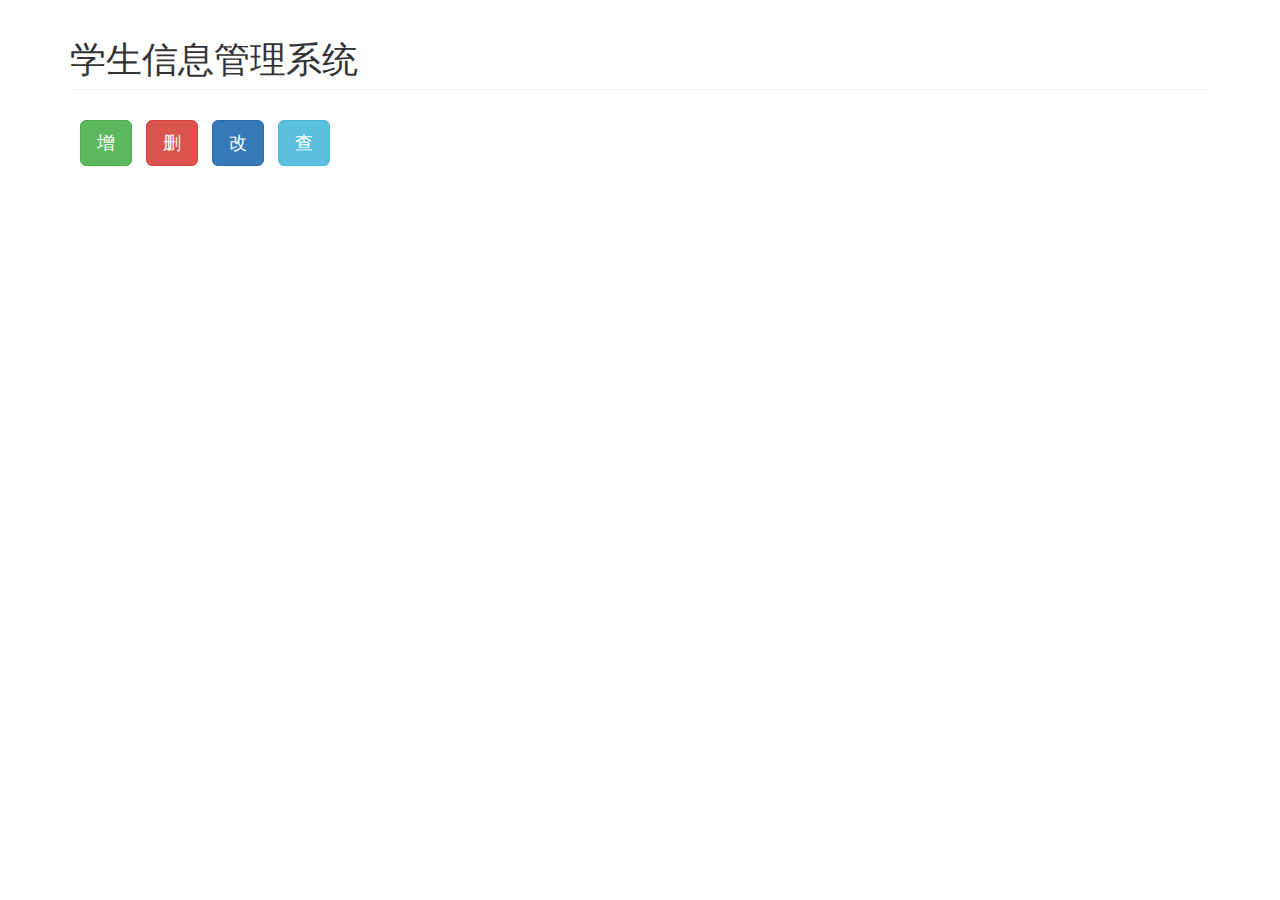
<file: F1/index.html>
<!DOCTYPE html>
<html lang="en">
<head>
  <meta charset="UTF-8">
  <title>学生信息管理系统</title>
  <!-- 包含头部信息用于适应不同设备 -->
  <meta name="viewport" content="width=device-width, initial-scale=1">
  <!-- 包含 bootstrap 样式表 -->
  <link rel="stylesheet" href="bs/css/bootstrap.min.css">
  <!-- 外部引用css样式 -->
  <link href="style2.css" rel="stylesheet" type="text/css">
  <script src="bs/js/jquery.min.js"></script>
  <script src="bs/js/bootstrap.js"></script>
</head>

<body>
  <div class="container">
    <h1 class="page-header">学生信息管理系统</h1>
      <a href="./add.html" class="btn btn-success btn-lg">增</a>
      <a href="./delete.html" class="btn btn-danger btn-lg">删</a>
      <a href="./modify.html" class="btn btn-primary btn-lg">改</a>
      <a href="./query.html" class="btn btn-info btn-lg">查</a>
  </div>
</body>
</file>
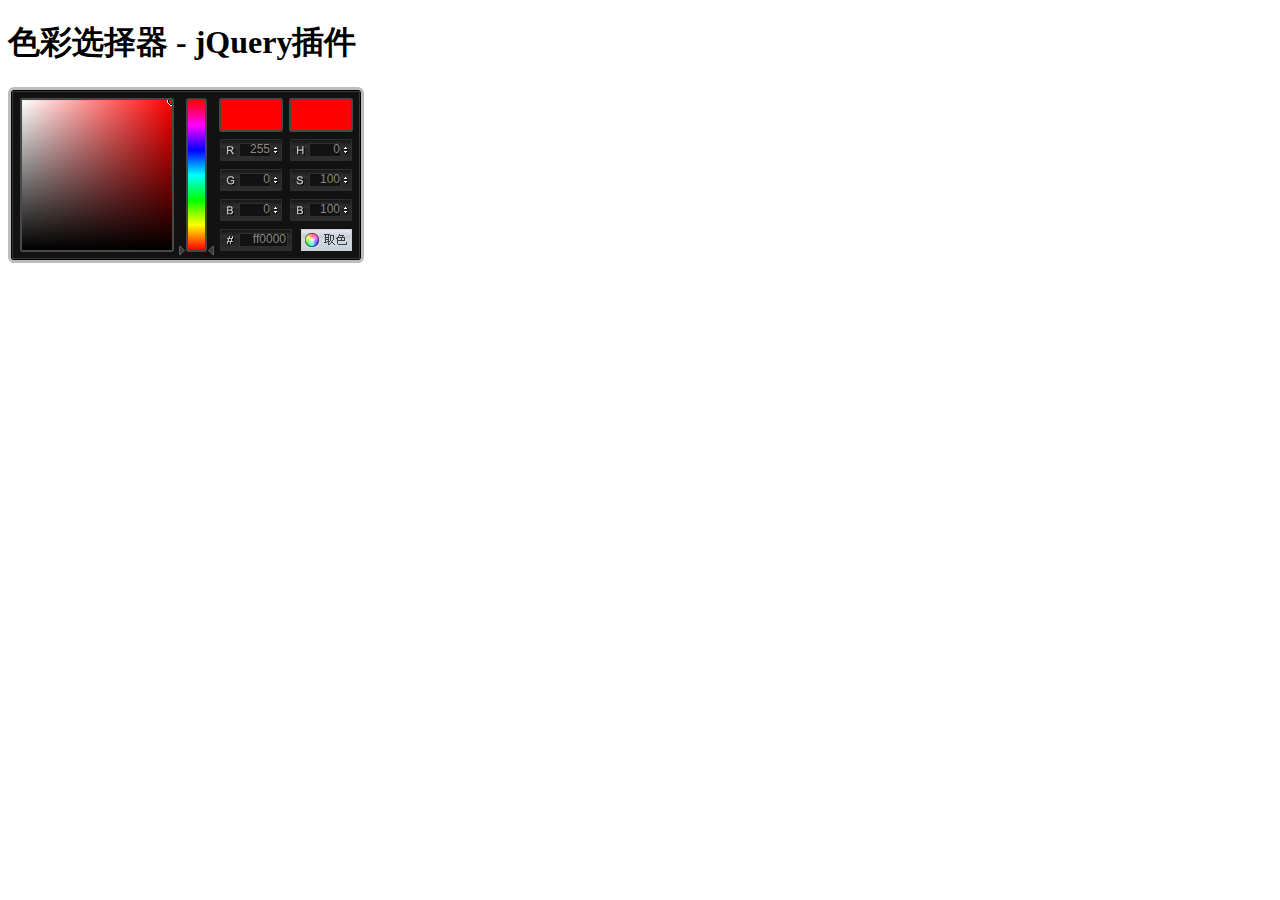
<file: F3/index.html>
<!DOCTYPE html>
<html>
<head>
<meta http-equiv="Content-Type" content="text/html; charset=utf-8" />
<title>色彩选择器</title>

<link rel="stylesheet" href="colorpicker.css" type="text/css" />
<script type="text/javascript" src="jquery-1.4.2.min.js"></script>
<script type="text/javascript" src="colorpicker.js"></script>
<script type="text/javascript">
$(function(){
	$('#colorpickerHolder').ColorPicker({flat: true});
});
</script>
</head>
<body>
    <div class="pagedemo">
        <h1>色彩选择器 - jQuery插件</h1>
        <div class="tabsContent">
            <div class="tab">
                <p id="colorpickerHolder"></p>
            </div>
        </div>
    </div>
</body>
</html>
</file>
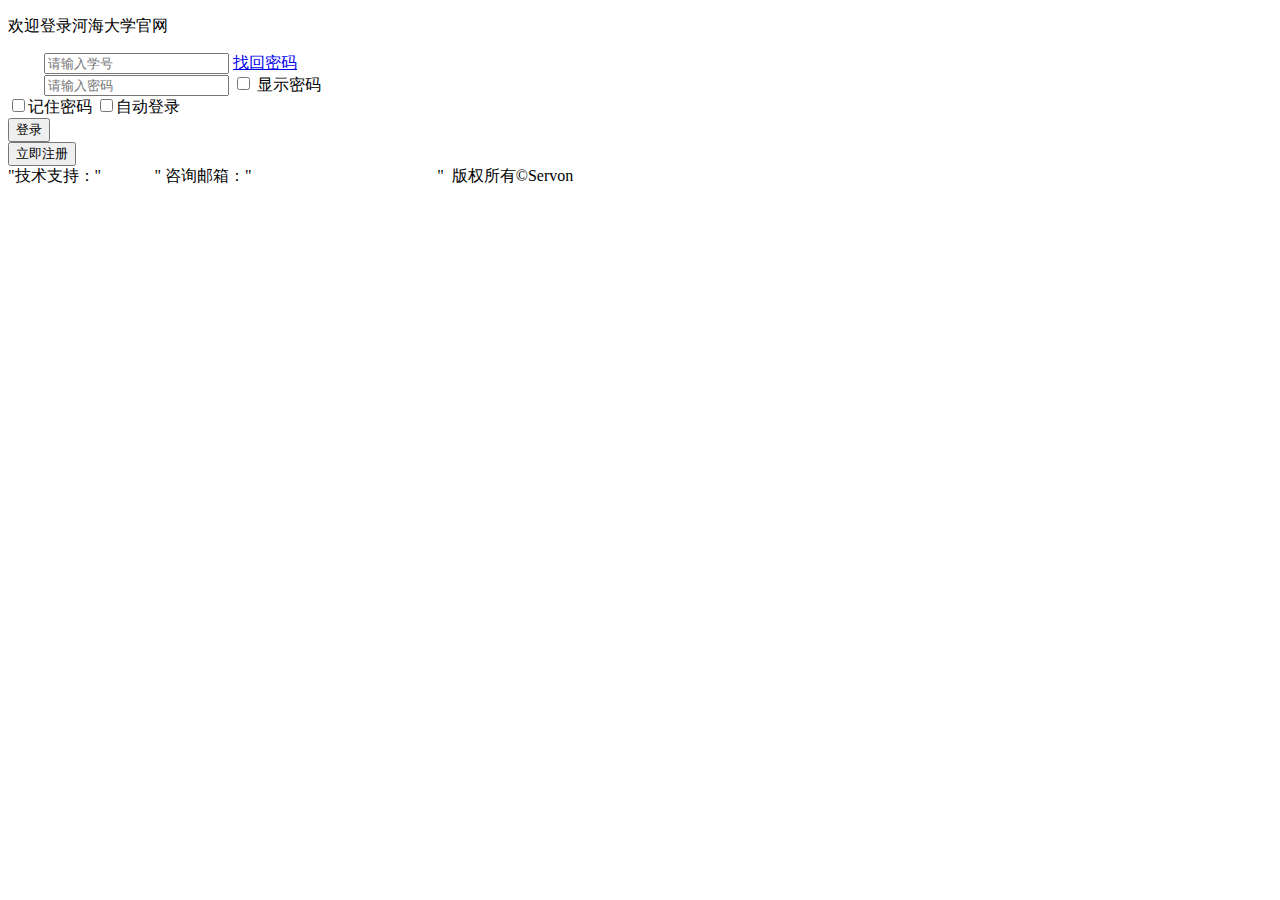
<file: F0/login.html>
<!DOCTYPE html>
<html lang="en">
<head>
	<meta charset="UTF-8">
	<meta name="author" content="Servon https://github.com/Servon-Lee/web_tasks">
	<meta http-equiv="Content-Type" content="text/html; charset=utf-8">
	<meta name="keyword" content="河海大学,全国重点大学,学生,登陆界面">
	<meta name="description" content="一所有百年办学历史，以水利为特色，工科为主，多学科协调发展的教育部直属，教育部、水利部、国家海洋局与江苏省人民政府共建的全国重点大学————河海大学的学生登陆界面！">
	<!-- 外部引用css样式 -->
	<link href="E:\web_tasks\F0\style.css" rel="stylesheet" type="text/css">
	<!-- 外部引用js样式 -->
	<script type="text/javascript" src="E:\web_tasks\F0\outer.js"></script>
	<title>欢迎登录河海大学官网</title>

</head>

<body id="background">
	<div id="content">
		
		<!-- -------------------- 欢迎界面 ------------------- -->
		<div id="welcome">
			<p>欢迎登录河海大学官网</p>
		</div>
		
		<!-- -------------------- 登录界面 ------------------- -->
		<div id="block">
		<!-- 登录表单，使用post方法提交，此处用河海大学官网代替服务器端 -->
			<form name="loginForm" id="loginForm" method="post" action="http://www.hhu.edu.cn/">
				<div class="item">
					<label for="username" style="background-image: url(E://web_tasks//F0//pic//icon_user.png); background-repeat: no-repeat; color: #fff">____</label>
					<input type="text" name="username" id="username" placeholder="请输入学号">
					<span class="space"></span>
					<a href="forget.html" id="findpwd">找回密码</a></br>
				</div>

				<div class="item">
					<label for="username" style="background-image: url(E://web_tasks//F0//pic//icon_pw.png); background-repeat: no-repeat; color: #fff">____</label>
					<input type="password" name="password" id="password" placeholder="请输入密码">
					<input type="checkbox" id="option" name="option" onchange="change();">
					<label for="option">显示密码</label></br>
				</div>

				<div class="item">
					<input type="checkbox" name="rememberName" id="rememberName" value="记住密码"/>记住密码
					<!-- 点击此处链接跳转到“忘记密码”界面，以后完善 -->
					<input type="checkbox" name="rememberName" id="autoLogin" value="自动登陆"/>自动登录
				</div>

				<div id="btn_login">
					<input type="button" name="submit" id="submit" class="btn" value="登录"/>
				</div>
				<div id="btn_register">
					<input type="button" name="register" id="register" class="btn" value="立即注册"/>
				</div>
			</form>
		</div>
	</div>
</body>

<footer id="footer">
	"技术支持：" <a href="https://github.com/Servon-Lee" target="_blank" style="color: #fff">Servon</a>
	" 咨询邮箱："<a href="mailto:lzw879251286@vip.qq.com" style="text-decoration: none;color: #fff">lzw879251286@vip.qq.com</a>
	"&nbsp;&nbsp;版权所有©Servon
</footer>
</html>
</file>
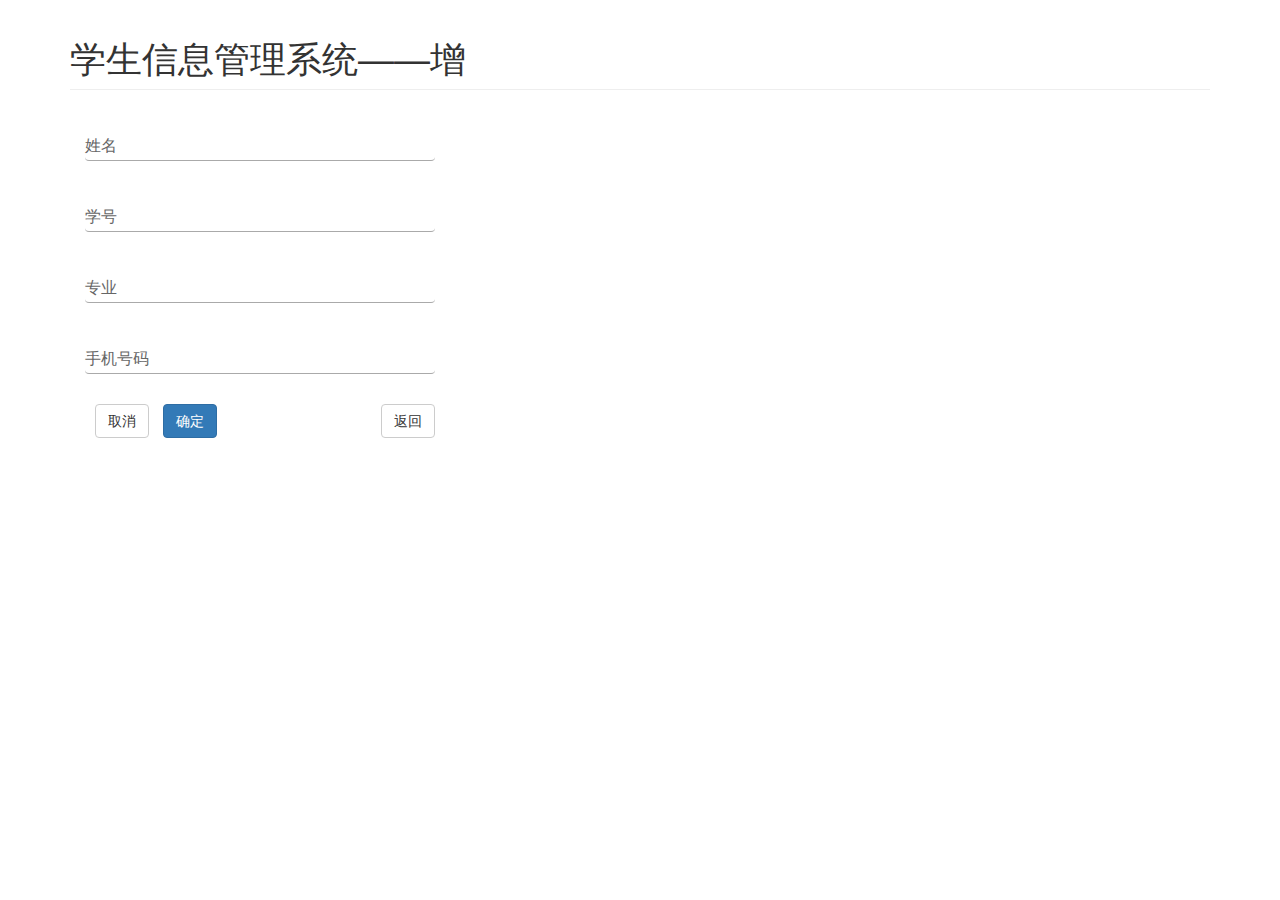
<file: F1/add.html>
<!DOCTYPE html>
<html lang="en">
<head>
  <meta charset="UTF-8">
  <title>学生信息管理系统</title>
  <!-- 包含头部信息用于适应不同设备 -->
  <meta name="viewport" content="width=device-width, initial-scale=1">
  <!-- 包含 bootstrap 样式表 -->
  <link rel="stylesheet" href="bs/css/bootstrap.min.css">
  <!-- 外部引用css样式 -->
  <link href="style2.css" rel="stylesheet" type="text/css">
  <script type="text/javascript" src="manager.js"></script>
  <script src="bs/js/jquery.min.js"></script>
  <script src="bs/js/bootstrap.js"></script>
</head>

<body>
  <div class="container">
    <h1 class="page-header">学生信息管理系统——增</h1>

    <form class="add"  method="post">
      <div class="form-group">
          <input id="name" class="form-control" type="text" size="18" alt="name" required="required">
          <label for="name" class="float-label">姓名</label>
      </div>
      <div class="form-group">
          <input id="num" class="form-control" type="text" size="18" alt="num" required="required">
          <label for="num" class="float-label">学号</label>
      </div>
      <div class="form-group">
          <input id="major" class="form-control" type="text" size="18" alt="major" required="required">
          <label for="major" class="float-label">专业</label>
      </div>
      <div class="form-group">
          <input id="phone" class="form-control" type="text" size="18" alt="phone" required="required">
          <label for="phone" class="float-label">手机号码</label>
      </div>
      <button id="cancel" class="btn btn-default" type="reset">取消</button>
      <button id="ok" class="btn btn-primary" onclick="addinfo()">确定</button>
      <input type="button" value="返回" class="btn btn-default pull-right" onclick="history.go(-1)">
    </form>

  </div>
</body>
</file>
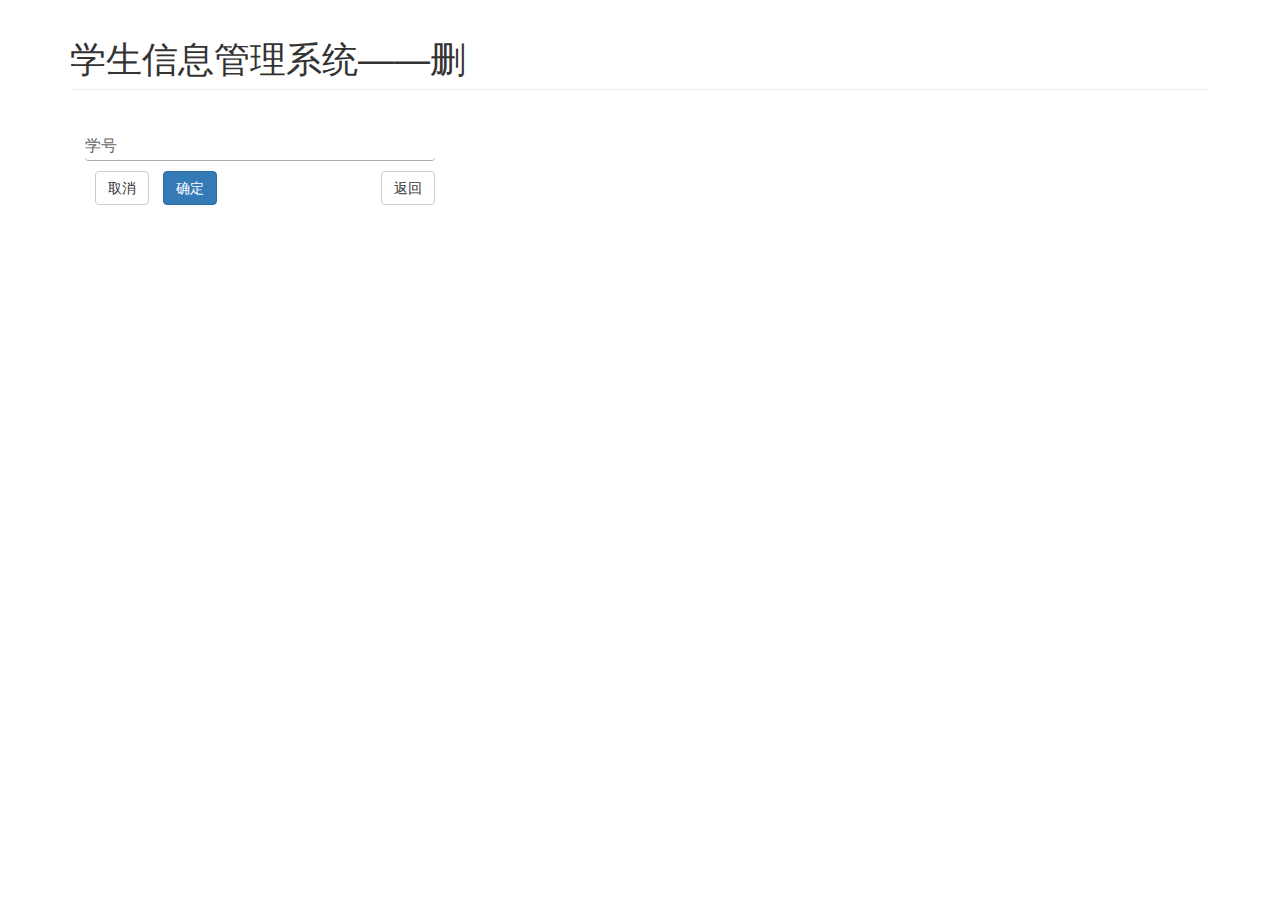
<file: F1/delete.html>
<!DOCTYPE html>
<html lang="en">
<head>
  <meta charset="UTF-8">
  <title>学生信息管理系统</title>
  <!-- 包含头部信息用于适应不同设备 -->
  <meta name="viewport" content="width=device-width, initial-scale=1">
  <!-- 包含 bootstrap 样式表 -->
  <link rel="stylesheet" href="bs/css/bootstrap.min.css">
  <!-- 外部引用css样式 -->
  <link href="style2.css" rel="stylesheet" type="text/css">
  <script type="text/javascript" src="manager.js"></script>
  <script src="bs/js/jquery.min.js"></script>
  <script src="bs/js/bootstrap.js"></script>
</head>

<body>
  <div class="container">
    <h1 class="page-header">学生信息管理系统——删</h1>

    <form class="add"  method="post">
      <div class="form-group">
          <input id="num" class="form-control" type="text" size="18" alt="num" required="required">
          <label for="num" class="float-label">学号</label>
      <div class="">
        <button id="cancel" class="btn btn-default" type="reset">取消</button>
        <button id="ok" class="btn btn-primary" onclick="delinfo()">确定</button>
        <input type="button" value="返回" class="btn btn-default pull-right" onclick="history.go(-1)">
      </div>
    </form>

  </div>
</body>
</file>
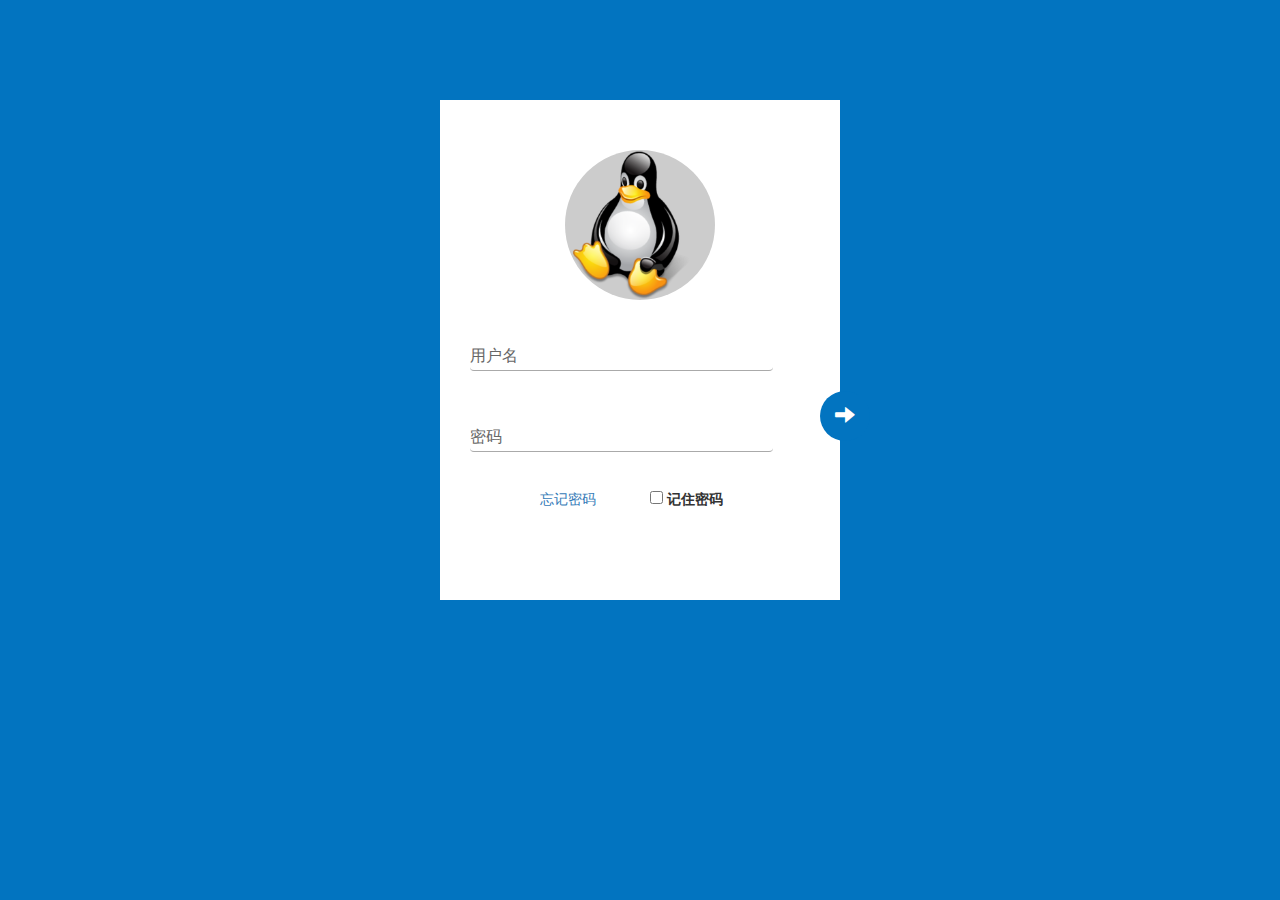
<file: F1/Login.html>
<!DOCTYPE html>
<html lang="en">
<head>
  <meta charset="UTF-8">
  <!-- 包含头部信息用于适应不同设备 -->
  <meta name="viewport" content="width=device-width, initial-scale=1">
  <!-- 包含 bootstrap 样式表 -->
  <link rel="stylesheet" href="bs/css/bootstrap.min.css">
  <!-- 外部引用css样式 -->
  <link href="style.css" rel="stylesheet" type="text/css">
  <script src="bs/js/jquery.min.js"></script>
  <script src="bs/js/bootstrap.js"></script>


</head>
<body class="background">

  <div class="container col-md-12">
    <div class="block">

      <div class="" style="text-align:center">
        <img src="./pic/linux.png" width="150px" class="img-circle">
      </div>

      <form action="" id="login-form" class="col-md-10">
        <div id="u" class="form-group">
          <input id="username" class="form-control" name="username" type="text" size="18" alt="login" required="required">
          <label for="username" class="float-label">用户名</label>
        </div>
        <button type="submit" class="button smodal" data-target='#mymodal'><span class="glyphicon glyphicon-arrow-right"></span></button>
       <!----------------------- 模态框 ----------------------->
       <div id="mymodal" class="modal fade">
          <div class="modal-dialog">
            <div class="modal-content">
              <div class="modal-header">
                <div class="close" data-dismiss='modal'>&times;</div>
                <h3>欢迎登录Linux交流平台！</h3>
              </div>
              <div class="modal-body">
                <h4>是否继续登录？</h4>
              </div>
              <div class="modal-footer">
                <button class="btn btn-default" data-dismiss='modal'>取消</button>
                <button class="btn btn-primary">继续</button>
              </div>
            </div>
          </div>
        </div>
        <div id="p" class="form-group">
          <input id="password" class="form-control" name="password" type="password" size="18" alt="login" required="required">
          <label for="password" class="float-label">密码</label>
        </div>
        <div class="form-group" id="rem">
          <a href="#">忘记密码</a>
          <input type="checkbox" class="rememberName" id="rememberName" value="记住密码" style="margin-left:50px;"/>
          <label for="rememberName">记住密码</label>
        </div>
      </form>

      </div>
    </div>

</body>

<script>
  $('.smodal').click(function(){
    $('#mymodal').modal('show');
  });
</script>
</file>
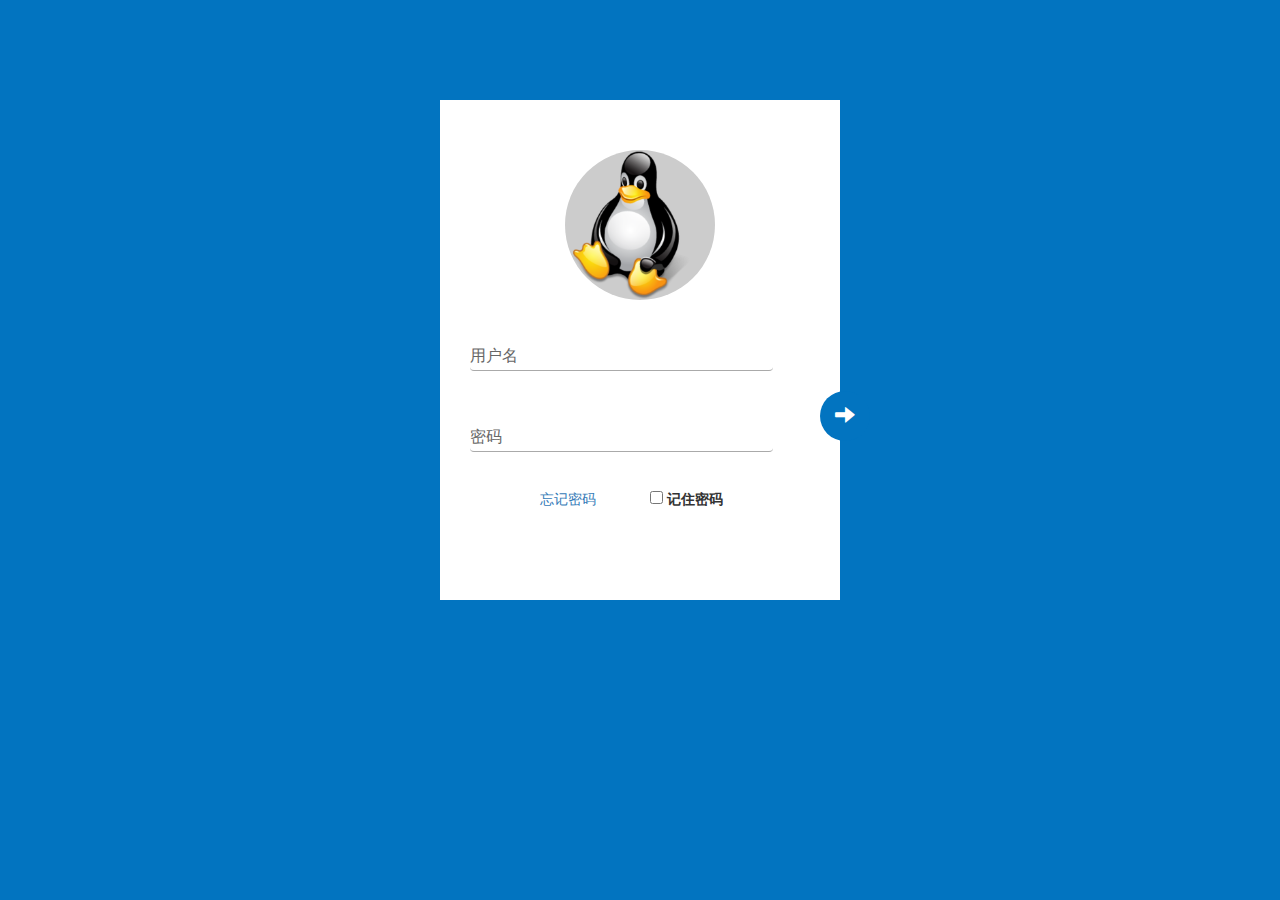
<file: F1/login.html>
<!DOCTYPE html>
<html lang="en">
<head>
  <meta charset="UTF-8">
  <!-- 包含头部信息用于适应不同设备 -->
  <meta name="viewport" content="width=device-width, initial-scale=1">
  <!-- 包含 bootstrap 样式表 -->
  <link rel="stylesheet" href="bs/css/bootstrap.min.css">
  <!-- 外部引用css样式 -->
  <link href="style1.css" rel="stylesheet" type="text/css">
  <script src="bs/js/jquery.min.js"></script>
  <script src="bs/js/bootstrap.js"></script>


</head>
<body class="background">

  <div class="container col-md-12">
    <div class="block">

      <div class="" style="text-align:center">
        <img src="./pic/linux.png" width="150px" class="img-circle">
      </div>

      <form action="" id="login-form" class="col-md-10">
        <div id="u" class="form-group">
          <input id="username" class="form-control" name="username" type="text" size="18" alt="login" required="required">
          <label for="username" class="float-label">用户名</label>
        </div>
        <button type="submit" class="button smodal" data-target='#mymodal'><span class="glyphicon glyphicon-arrow-right"></span></button>
        <!----------------------- 模态框 ----------------------->
        <div id="mymodal" class="modal fade">
          <div class="modal-dialog">
            <div class="modal-content">
              <div class="modal-header">
                <div class="close" data-dismiss='modal'>&times;</div>
                <h3>欢迎登录Linux交流平台！</h3>
              </div>
              <div class="modal-body">
                <h4>是否继续登录？</h4>
              </div>
              <div class="modal-footer">
                <button class="btn btn-default" data-dismiss='modal'>取消</button>
                <button class="btn btn-primary">继续</button>
              </div>
            </div>
          </div>
        </div>
        <div id="p" class="form-group">
          <input id="password" class="form-control" name="password" type="password" size="18" alt="login" required="required">
          <label for="password" class="float-label">密码</label>
        </div>
        <div class="form-group" id="rem">
          <a href="#">忘记密码</a>
          <input type="checkbox" class="rememberName" id="rememberName" value="记住密码" style="margin-left:50px;"/>
          <label for="rememberName">记住密码</label>
        </div>
      </form>

      </div>
    </div>

</body>

<script>
  $('.smodal').click(function(){
    $('#mymodal').modal('show');
  });
</script>
</file>
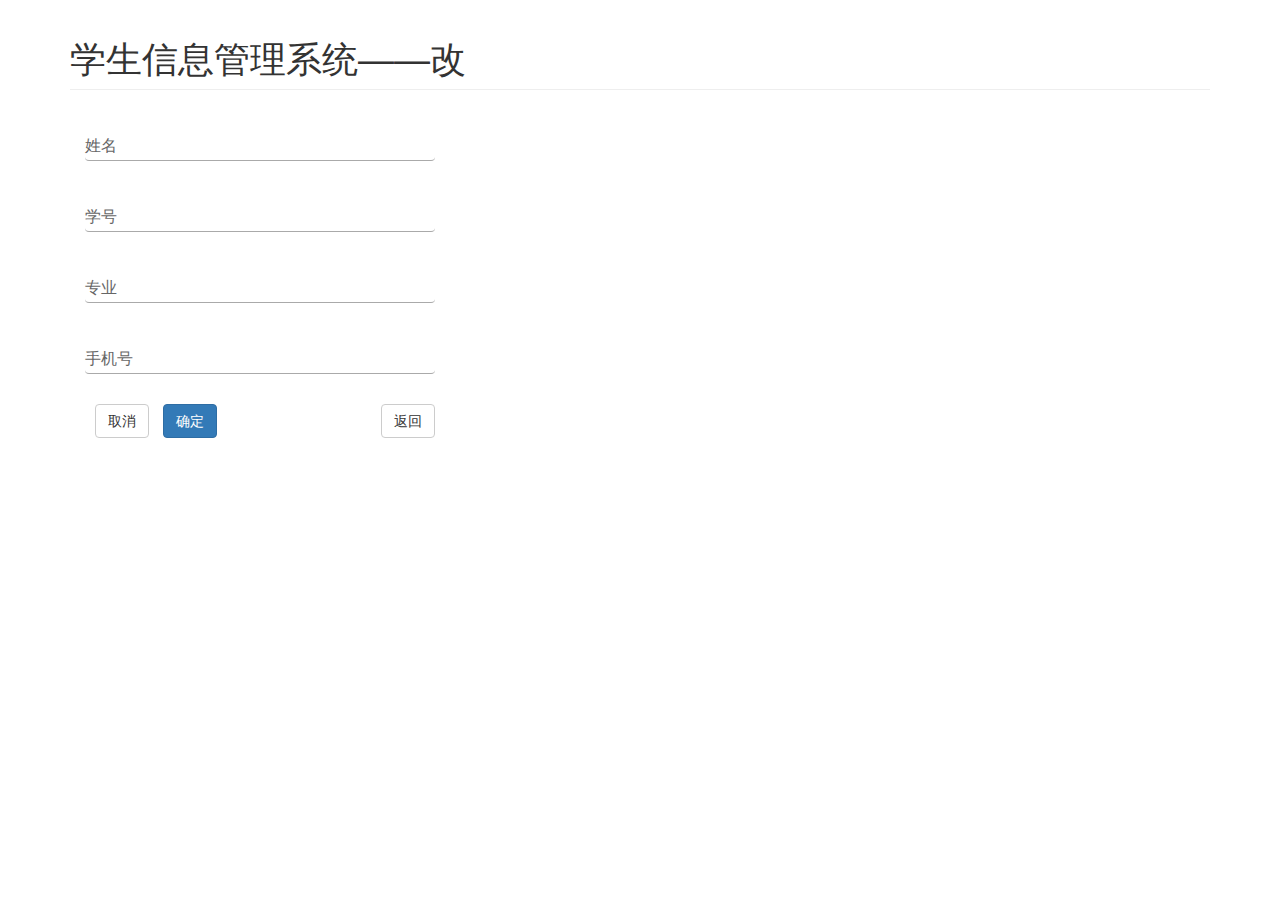
<file: F1/modify.html>
<!DOCTYPE html>
<html lang="en">
<head>
  <meta charset="UTF-8">
  <title>学生信息管理系统</title>
  <!-- 包含头部信息用于适应不同设备 -->
  <meta name="viewport" content="width=device-width, initial-scale=1">
  <!-- 包含 bootstrap 样式表 -->
  <link rel="stylesheet" href="bs/css/bootstrap.min.css">
  <!-- 外部引用css样式 -->
  <link href="style2.css" rel="stylesheet" type="text/css">
  <script type="text/javascript" src="manager.js"></script>
  <script src="bs/js/jquery.min.js"></script>
  <script src="bs/js/bootstrap.js"></script>
</head>

<body>
  <div class="container">
    <h1 class="page-header">学生信息管理系统——改</h1>

    <form class="add"  method="post">
      <div class="form-group">
          <input id="name" class="form-control" type="text" size="18" alt="name" required="required">
          <label for="name" class="float-label">姓名</label>
      </div>
      <div class="form-group">
          <input id="num" class="form-control" type="text" size="18" alt="num" required="required">
          <label for="num" class="float-label">学号</label>
      </div>
      <div class="form-group">
          <input id="major" class="form-control" type="text" size="18" alt="major" required="required">
          <label for="major" class="float-label">专业</label>
      </div>
      <div class="form-group">
          <input id="phone" class="form-control" type="text" size="18" alt="phone" required="required">
          <label for="phone" class="float-label">手机号</label>
      </div>
      <div class="">
        <button id="cancel" class="btn btn-default" type="reset">取消</button>
        <button id="ok" class="btn btn-primary" onclick="modifyinfo()">确定</button>
        <input type="button" value="返回" class="btn btn-default pull-right" onclick="history.go(-1)">
      </div>
    </form>

  </div>
</body>
</file>
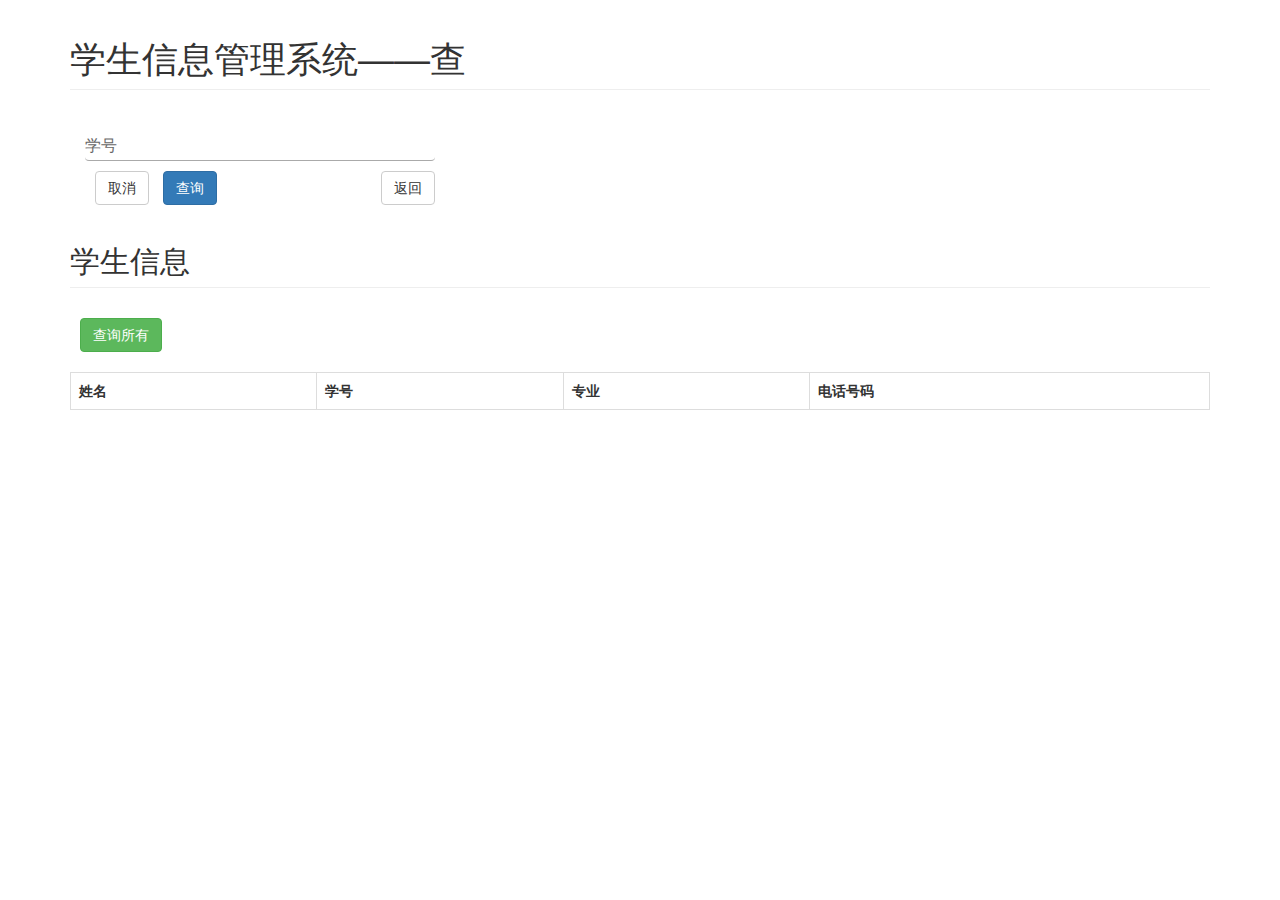
<file: F1/query.html>
<!DOCTYPE html>
<html lang="en">
<head>
  <meta charset="UTF-8">
  <title>学生信息管理系统</title>
  <!-- 包含头部信息用于适应不同设备 -->
  <meta name="viewport" content="width=device-width, initial-scale=1">
  <!-- 包含 bootstrap 样式表 -->
  <link rel="stylesheet" href="bs/css/bootstrap.min.css">
  <!-- 外部引用css样式 -->
  <link href="style2.css" rel="stylesheet" type="text/css">
  <script type="text/javascript" src="manager.js"></script>
  <script src="bs/js/jquery.min.js"></script>
  <script src="bs/js/bootstrap.js"></script>
</head>

<body>
  <div class="container" id="container">
    <h1 class="page-header">学生信息管理系统——查</h1>

    <form class="add"  method="post">
      <div class="form-group">
          <input id="num" class="form-control" type="text" size="18" alt="num" required="required">
          <label for="num" class="float-label">学号</label>
      <div class="">
        <button id="cancel" class="btn btn-default" type="reset">取消</button>
        <button id="ok" class="btn btn-primary" onclick="queryinfo()">查询</button>
        <input type="button" value="返回" class="btn btn-default pull-right" onclick="history.go(-1)">
      </div>
    </form>

  </div>
  <h2 class="leader page-header">学生信息</h2>
  <div class="">
    <button id="all" class="btn btn-success" onclick="queryAll()">查询所有</button>
  </div><br>
  <table class="table table-bordered table-hover" id="studentstable">
    <tr>
      <th>姓名</th>
      <th>学号</th>
      <th>专业</th>
      <th>电话号码</th>
    </tr>
  </table>
</body>
</file>
<file: F1/style2.css>
form {
  position: relative;
  width: 350px;
  margin: 0px 15px;
}

.form-group {
  position: relative;
  margin-top: 35px;
  margin-bottom: 20px;
}

.form-control {
  display: block;
  height: 36px;
  width: 100%;
  border: none;
  font-size: 15px;
  font-weight: 300;
  background-color: transparent;
  box-shadow: none;
  border-bottom: 1px solid #aaa;
}

.form-control:focus {
  border-bottom: 2px solid rgb(3, 169, 245);
  outline: none;
  box-shadow: none;
}


.float-label {
  position: absolute;
  left: 0;
  top: 10px;
  font-size: 16px;
  color: #666;
  font-weight: 300;
  transition: 0.2s ease all;
  -moz-transition: 0.2s ease all;
  -webkit-transition: 0.2s ease all;
}

.form-control:focus ~ .float-label, .form-control:valid ~ .float-label {
  top: -15px;
  font-size: 12px;
}

.btn{
  margin-left: 10px;
  margin-top: 10px;
}
</file>
<file: F3/colorpicker.css>
.colorpicker {
  width: 356px;
  height: 176px;
  overflow: hidden;
  position: absolute;
  background: url(images/colorpicker_background.png);
  font-family: Arial, Helvetica, sans-serif;
  display: none;
}
.colorpicker input {
  background-color: transparent;
  border: 1px solid transparent;
  position: absolute;
  font-size: 12px;
  font-family: Arial, Helvetica, sans-serif;
  color: #888;
  top: 4px;
  right: 11px;
  text-align: right;
  margin: 0;
  padding: 0;
  height: 11px;
}
.colorpicker_color {
  width: 150px;
  height: 150px;
  left: 14px;
  top: 13px;
  position: absolute;
  background: #f00;
  overflow: hidden;
  cursor: crosshair;
}
.colorpicker_color div {
  position: absolute;
  top: 0;
  left: 0;
  width: 150px;
  height: 150px;
  background: url(images/colorpicker_overlay.png);
}
.colorpicker_color div div {
  position: absolute;
  top: 0;
  left: 0;
  width: 11px;
  height: 11px;
  overflow: hidden;
  background: url(images/colorpicker_select.png);
  margin: -5px 0 0 -5px;
}
/*中间颜色条*/
.colorpicker_hue {
  position: absolute;
  top: 13px;
  left: 171px;
  width: 35px;
  height: 150px;
  cursor: n-resize;
  /*中间颜色条的箭头*/

}
.colorpicker_hue div {
  position: absolute;
  width: 35px;
  height: 9px;
  overflow: hidden;
  background: url(images/colorpicker_indic.gif) left top;
  margin: -4px 0 0 0;
  left: 0px;
}
.colorpicker_new_color {
  position: absolute;
  width: 60px;
  height: 30px;
  left: 213px;
  top: 13px;
  background: #f00;
}
/*当前所取颜色*/
.colorpicker_current_color {
  position: absolute;
  width: 60px;
  height: 30px;
  left: 283px;
  top: 13px;
  background: #f00;
}
.colorpicker_hex {
  position: absolute;
  width: 72px;
  height: 22px;
  background: url(images/colorpicker_hex.png) top;
  left: 212px;
  top: 142px;
}
.colorpicker_hex input {
  right: 5px;
}
.colorpicker_field {
  height: 22px;
  width: 62px;
  background-position: top;
  position: absolute;
}
.colorpicker_field span {
  position: absolute;
  width: 12px;
  height: 22px;
  overflow: hidden;
  top: 0;
  right: 0;
  cursor: n-resize;
}
.colorpicker_rgb_r {
  background-image: url(images/colorpicker_rgb_r.png);
  top: 52px;
  left: 212px;
}
.colorpicker_rgb_g {
  background-image: url(images/colorpicker_rgb_g.png);
  top: 82px;
  left: 212px;
}
.colorpicker_rgb_b {
  background-image: url(images/colorpicker_rgb_b.png);
  top: 112px;
  left: 212px;
}
.colorpicker_hsb_h {
  background-image: url(images/colorpicker_hsb_h.png);
  top: 52px;
  left: 282px;
}
.colorpicker_hsb_s {
  background-image: url(images/colorpicker_hsb_s.png);
  top: 82px;
  left: 282px;
}
.colorpicker_hsb_b {
  background-image: url(images/colorpicker_hsb_b.png);
  top: 112px;
  left: 282px;
}
.colorpicker_submit {
  position: absolute;
  width: 51px;
  height: 22px;
  background: url(images/colorpicker_submit.png) top;
  left: 293px;
  top: 142px;
  overflow: hidden;
  cursor: pointer;
}
.colorpicker_focus {
  background-position: center;
}
.colorpicker_hex.colorpicker_focus {
  background-position: bottom;
}
.colorpicker_submit.colorpicker_focus {
  background-position: bottom;
}
</file>
<file: F1/style.css>
.background{
  width: 100%;
  height: auto;
  background: #0274c0;
}
.block{
  position:relative;
  margin: 100px auto;
  width: 400px;
  height: 500px;
  background: #fff;
}

img{
background: #ccc;
margin-top: 50px;
}

form {
  position: relative;
  width: 350px;
  margin: 0px 15px;
}

.form-group {
  position: relative;
  margin-top: 35px;
  margin-bottom: 20px;
}

.form-control {
  display: block;
  height: 36px;
  width: 100%;
  border: none;
  font-size: 15px;
  font-weight: 300;
  background-color: transparent;
  box-shadow: none;
  border-bottom: 1px solid #aaa;
}

#password{
  margin-top: -60px;
}

.form-control:focus {
  border-bottom: 2px solid rgb(3, 169, 245);
  outline: none;
  box-shadow: none;
}


.float-label {
  position: absolute;
  left: 0;
  top: 10px;
  font-size: 16px;
  color: #666;
  font-weight: 300;
  transition: 0.2s ease all;
  -moz-transition: 0.2s ease all;
  -webkit-transition: 0.2s ease all;
}

.form-control:focus ~ .float-label, .form-control:valid ~ .float-label {
  top: -15px;
  font-size: 12px;
}

.button {
  background-color: #0274c0;
  border: none;
  border-radius: 50px;
  color: white;
  width: 50px;
  height: 50px;
  font-size: 20px;
  margin-left: 350px;
}

.button:active {
width: 60px;
height: 60px;
font-size: 30px;
}

#rem{
margin-left:70px;
}
</file>
<file: F1/style1.css>
.background{
  width: 100%;
  height: auto;
  background: #0274c0;
}
.block{
  position:relative;
  margin: 100px auto;
  width: 400px;
  height: 500px;
  background: #fff;
}

img{
background: #ccc;
margin-top: 50px;
}

form {
  position: relative;
  width: 350px;
  margin: 0px 15px;
}

.form-group {
  position: relative;
  margin-top: 35px;
  margin-bottom: 20px;
}

.form-control {
  display: block;
  height: 36px;
  width: 100%;
  border: none;
  font-size: 15px;
  font-weight: 300;
  background-color: transparent;
  box-shadow: none;
  border-bottom: 1px solid #aaa;
}

#password{
  margin-top: -60px;
}

.form-control:focus {
  border-bottom: 2px solid rgb(3, 169, 245);
  outline: none;
  box-shadow: none;
}


.float-label {
  position: absolute;
  left: 0;
  top: 10px;
  font-size: 16px;
  color: #666;
  font-weight: 300;
  transition: 0.2s ease all;
  -moz-transition: 0.2s ease all;
  -webkit-transition: 0.2s ease all;
}

.form-control:focus ~ .float-label, .form-control:valid ~ .float-label {
  top: -15px;
  font-size: 12px;
}

.button {
  background-color: #0274c0;
  border: none;
  border-radius: 50px;
  color: white;
  width: 50px;
  height: 50px;
  font-size: 20px;
  margin-left: 350px;
}

.button:active {
width: 60px;
height: 60px;
font-size: 30px;
}

#rem{
margin-left:70px;
}
</file>
